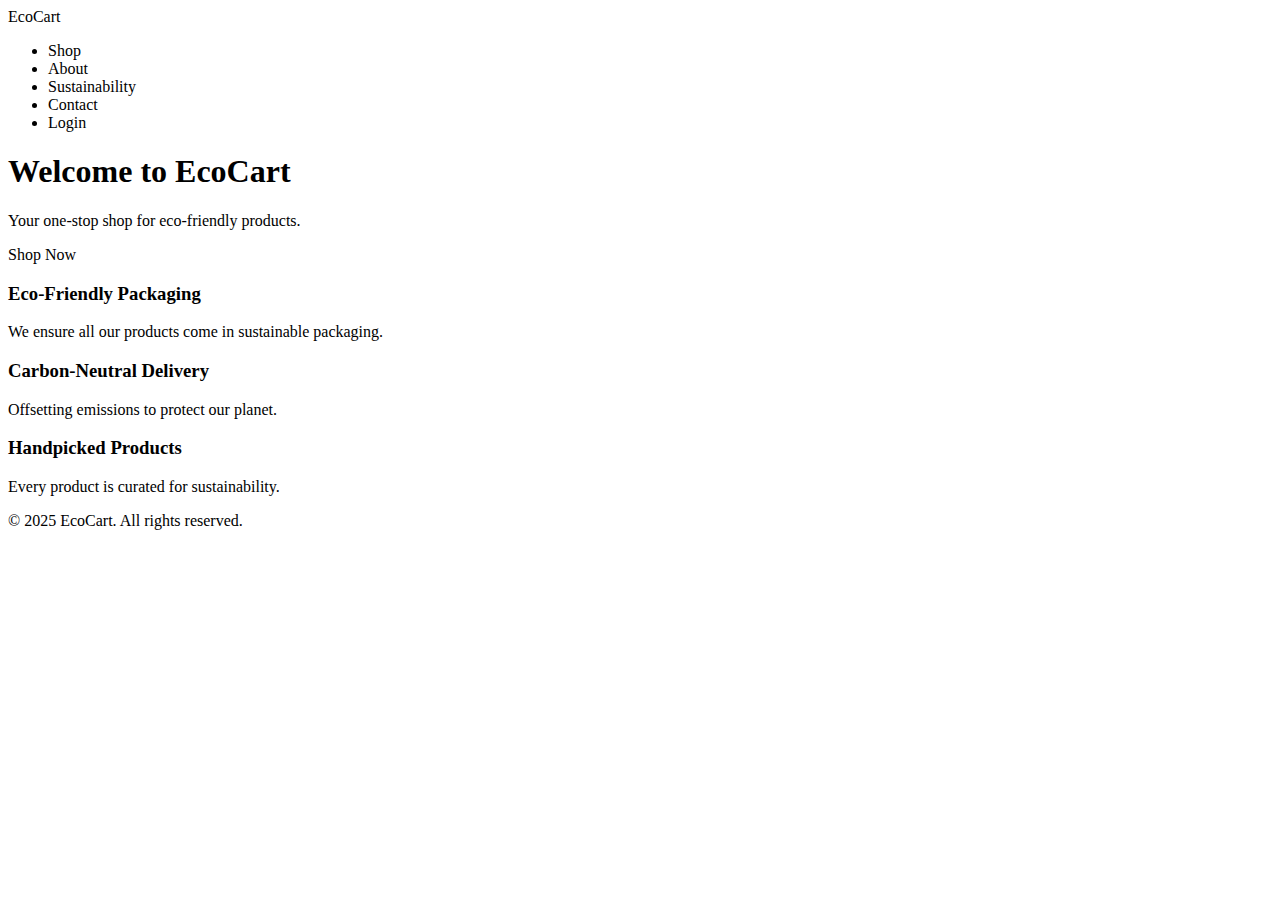
<file: src/main/resources/templates/index.html>
<!DOCTYPE html>
<html lang="en" xmlns:th="http://www.thymeleaf.org">
<head>
    <meta charset="UTF-8">
    <meta name="viewport" content="width=device-width, initial-scale=1.0">
    <title>EcoCart - Home</title>
    <link th:href="@{/css/styles.css}" rel="stylesheet">
    <script th:src="@{/js/main.js}" defer></script>
</head>
<body>
<header>
    <nav>
        <div class="logo">
            <a th:href="@{/}">EcoCart</a>
        </div>
        <ul class="nav-links">
            <li><a th:href="@{/shop}">Shop</a></li>
            <li><a th:href="@{/about}">About</a></li>
            <li><a th:href="@{/sustainability}">Sustainability</a></li>
            <li><a th:href="@{/contact}">Contact</a></li>
            <li><a th:href="@{/login}">Login</a></li>
        </ul>
    </nav>
</header>

<main>
    <section class="hero">
        <div class="hero-content">
            <h1>Welcome to EcoCart</h1>
            <p>Your one-stop shop for eco-friendly products.</p>
            <a class="btn" th:href="@{/shop}">Shop Now</a>
        </div>
    </section>

    <section class="features">
        <div class="feature">
            <h3>Eco-Friendly Packaging</h3>
            <p>We ensure all our products come in sustainable packaging.</p>
        </div>
        <div class="feature">
            <h3>Carbon-Neutral Delivery</h3>
            <p>Offsetting emissions to protect our planet.</p>
        </div>
        <div class="feature">
            <h3>Handpicked Products</h3>
            <p>Every product is curated for sustainability.</p>
        </div>
    </section>
</main>

<footer>
    <p>&copy; 2025 EcoCart. All rights reserved.</p>
</footer>
</body>
</html>
</file>
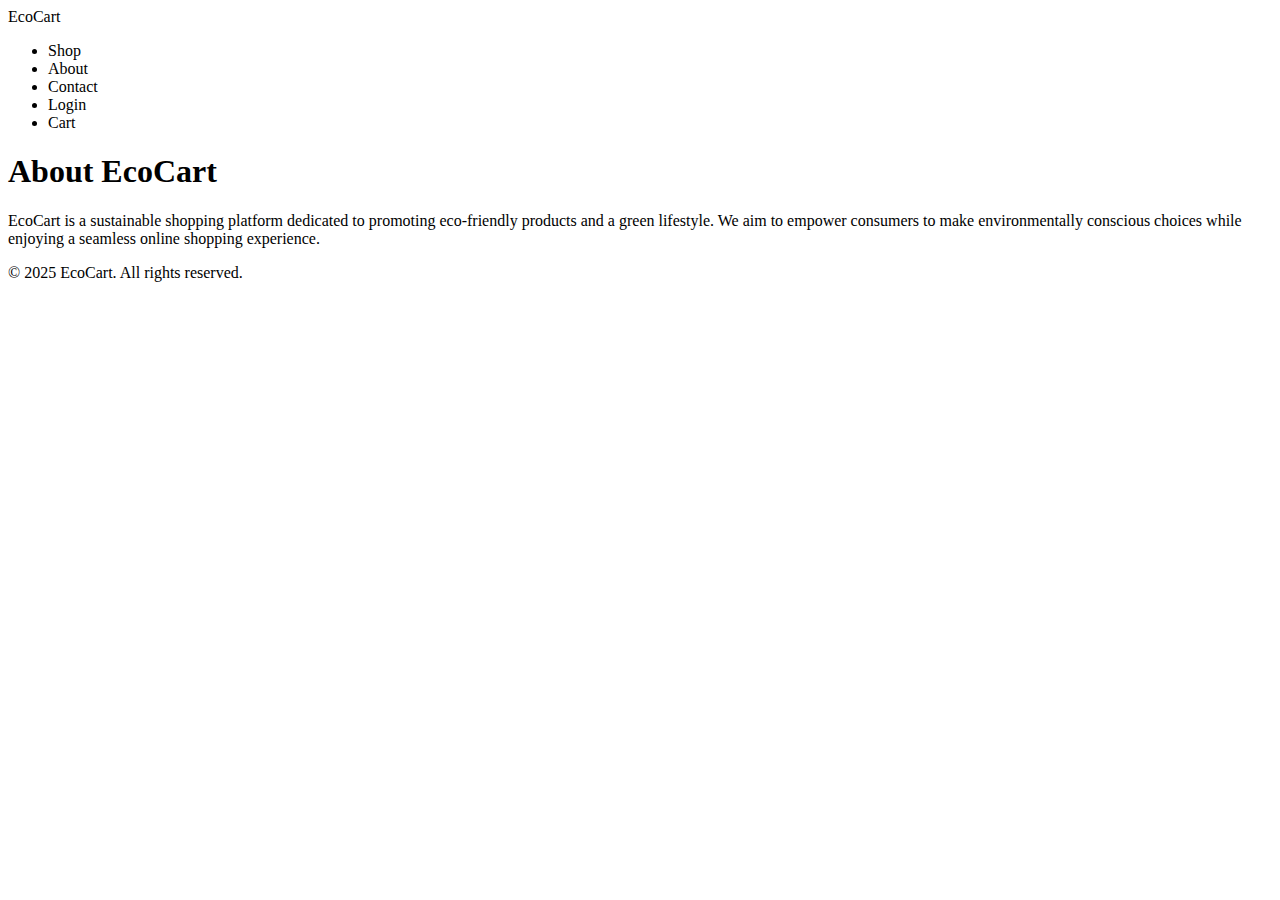
<file: src/main/resources/templates/about.html>
<!DOCTYPE html>
<html lang="en" xmlns:th="http://www.thymeleaf.org">
<head>
  <meta charset="UTF-8">
  <title>About Us - EcoCart</title>
  <link th:href="@{/css/styles.css}" rel="stylesheet">
</head>
<body>
<header>
  <nav>
    <div class="logo">
      <a th:href="@{/}">EcoCart</a>
    </div>
    <ul class="nav-links">
      <li><a th:href="@{/shop}">Shop</a></li>
      <li><a th:href="@{/about}">About</a></li>
      <li><a th:href="@{/contact}">Contact</a></li>
      <li><a th:href="@{/login}">Login</a></li>
      <li><a th:href="@{/cart}">Cart</a></li>
    </ul>
  </nav>
</header>

<main>
  <section class="page-section">
    <h1>About EcoCart</h1>
    <p>EcoCart is a sustainable shopping platform dedicated to promoting eco-friendly products and a green lifestyle. We aim to empower consumers to make environmentally conscious choices while enjoying a seamless online shopping experience.</p>
  </section>
</main>

<footer>
  <p>&copy; 2025 EcoCart. All rights reserved.</p>
</footer>
</body>
</html>
</file>
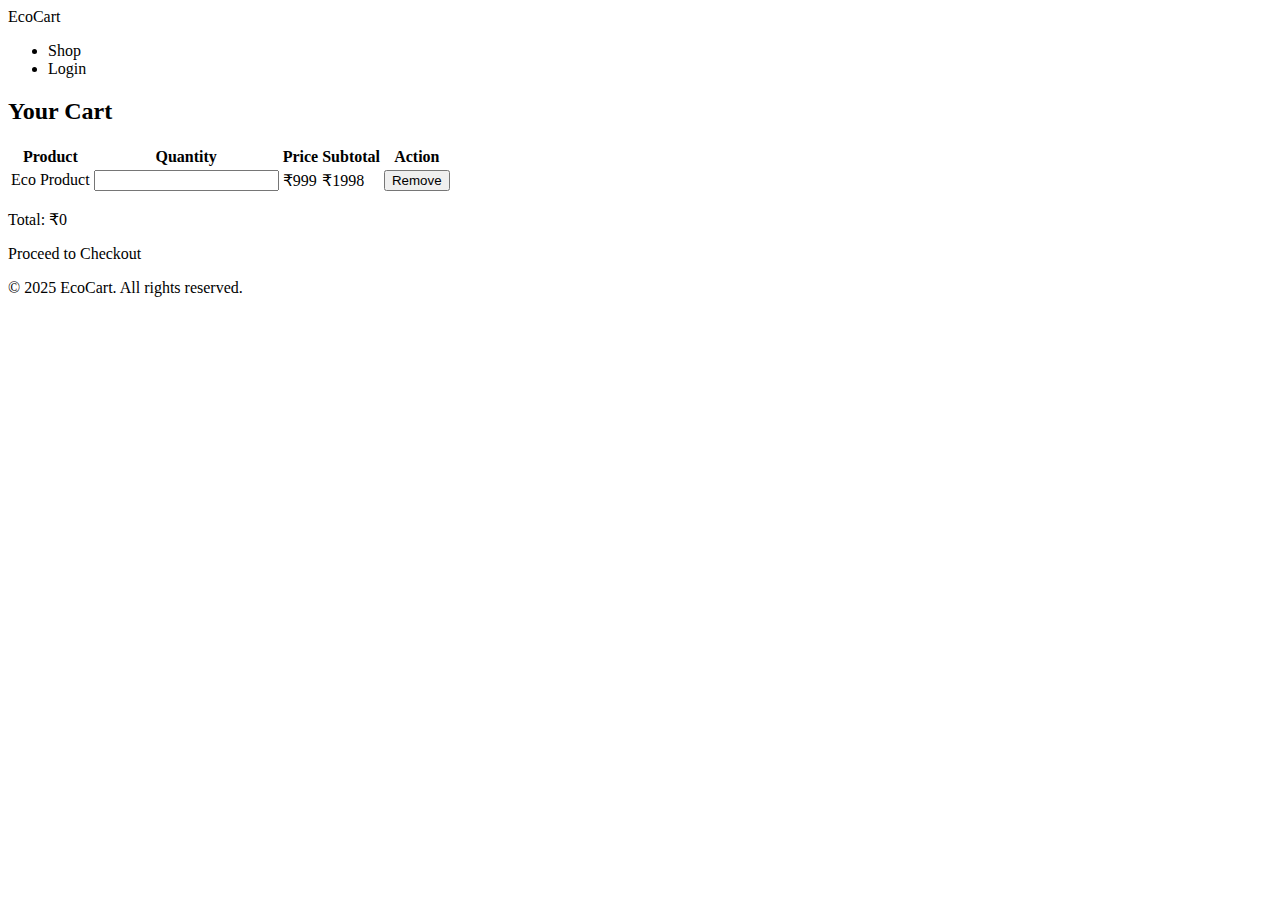
<file: src/main/resources/templates/cart.html>
<!DOCTYPE html>
<html lang="en" xmlns:th="http://www.thymeleaf.org">
<head>
  <meta charset="UTF-8">
  <meta name="viewport" content="width=device-width, initial-scale=1.0">
  <title>EcoCart - Your Cart</title>
  <link th:href="@{/css/styles.css}" rel="stylesheet">
  <script th:src="@{/js/main.js}" defer></script>
</head>
<body>
<header>
  <nav>
    <div class="logo">
      <a th:href="@{/}">EcoCart</a>
    </div>
    <ul class="nav-links">
      <li><a th:href="@{/shop}">Shop</a></li>
      <li><a th:href="@{/login}">Login</a></li>
    </ul>
  </nav>
</header>

<main class="cart-page">
  <h2>Your Cart</h2>
  <table class="cart-table">
    <thead>
    <tr>
      <th>Product</th>
      <th>Quantity</th>
      <th>Price</th>
      <th>Subtotal</th>
      <th>Action</th>
    </tr>
    </thead>
    <tbody>
    <tr th:each="item : ${cartItems}">
      <td th:text="${item.product.name}">Eco Product</td>
      <td>
        <input type="number" th:name="'quantity_' + ${item.product.id}" th:value="${item.quantity}" min="1">
      </td>
      <td th:text="'₹' + ${item.product.price}">₹999</td>
      <td th:text="'₹' + (${item.product.price} * ${item.quantity})">₹1998</td>
      <td>
        <form th:action="@{/cart/remove}" method="post">
          <input type="hidden" th:name="productId" th:value="${item.product.id}">
          <button type="submit" class="btn btn-remove">Remove</button>
        </form>
      </td>
    </tr>
    </tbody>
  </table>

  <div class="cart-summary">
    <p>Total: <span th:text="'₹' + ${total}">₹0</span></p>
    <a th:href="@{/check-out}" class="btn btn-checkout">Proceed to Checkout</a>
  </div>
</main>

<footer>
  <p>&copy; 2025 EcoCart. All rights reserved.</p>
</footer>
</body>
</html>
</file>
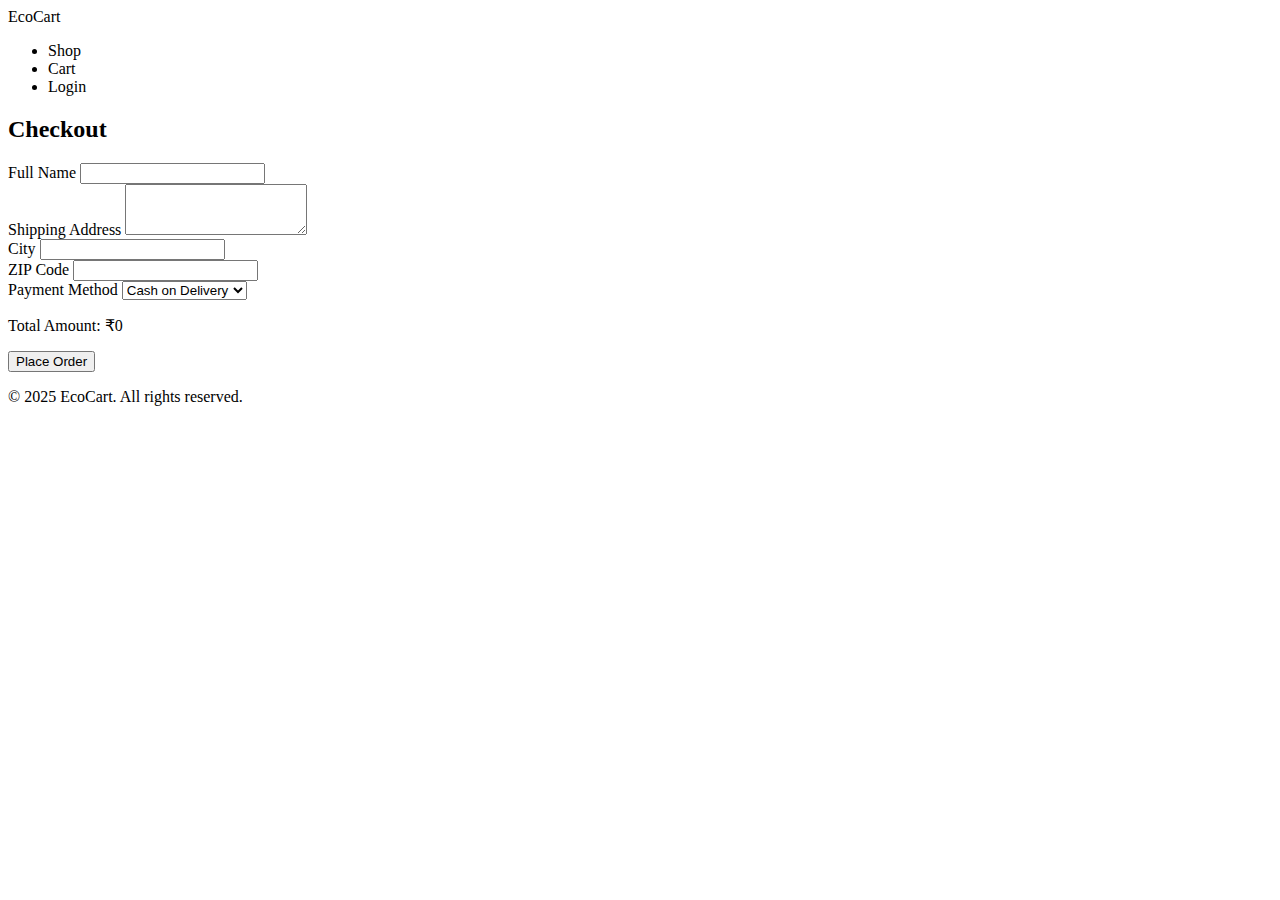
<file: src/main/resources/templates/checkout.html>
<!DOCTYPE html>
<html lang="en" xmlns:th="http://www.thymeleaf.org">
<head>
  <meta charset="UTF-8">
  <meta name="viewport" content="width=device-width, initial-scale=1.0">
  <title>EcoCart - Checkout</title>
  <link th:href="@{/css/styles.css}" rel="stylesheet">
  <script th:src="@{/js/main.js}" defer></script>
</head>
<body>
<header>
  <nav>
    <div class="logo">
      <a th:href="@{/}">EcoCart</a>
    </div>
    <ul class="nav-links">
      <li><a th:href="@{/shop}">Shop</a></li>
      <li><a th:href="@{/cart}">Cart</a></li>
      <li><a th:href="@{/login}">Login</a></li>
    </ul>
  </nav>
</header>

<main class="checkout-page">
  <h2>Checkout</h2>

  <form th:action="@{/order/place}" method="post" class="checkout-form">
    <div class="form-group">
      <label for="fullName">Full Name</label>
      <input type="text" id="fullName" name="fullName" required>
    </div>

    <div class="form-group">
      <label for="address">Shipping Address</label>
      <textarea id="address" name="address" rows="3" required></textarea>
    </div>

    <div class="form-group">
      <label for="city">City</label>
      <input type="text" id="city" name="city" required>
    </div>

    <div class="form-group">
      <label for="zip">ZIP Code</label>
      <input type="text" id="zip" name="zip" required>
    </div>

    <div class="form-group">
      <label for="payment">Payment Method</label>
      <select id="payment" name="payment" required>
        <option value="cod">Cash on Delivery</option>
        <option value="card">Credit/Debit Card</option>
        <option value="upi">UPI</option>
      </select>
    </div>

    <div class="form-summary">
      <p>Total Amount: <span th:text="'₹' + ${total}">₹0</span></p>
      <button type="submit" class="btn btn-place-order">Place Order</button>
    </div>
  </form>
</main>

<footer>
  <p>&copy; 2025 EcoCart. All rights reserved.</p>
</footer>
</body>
</html>
</file>
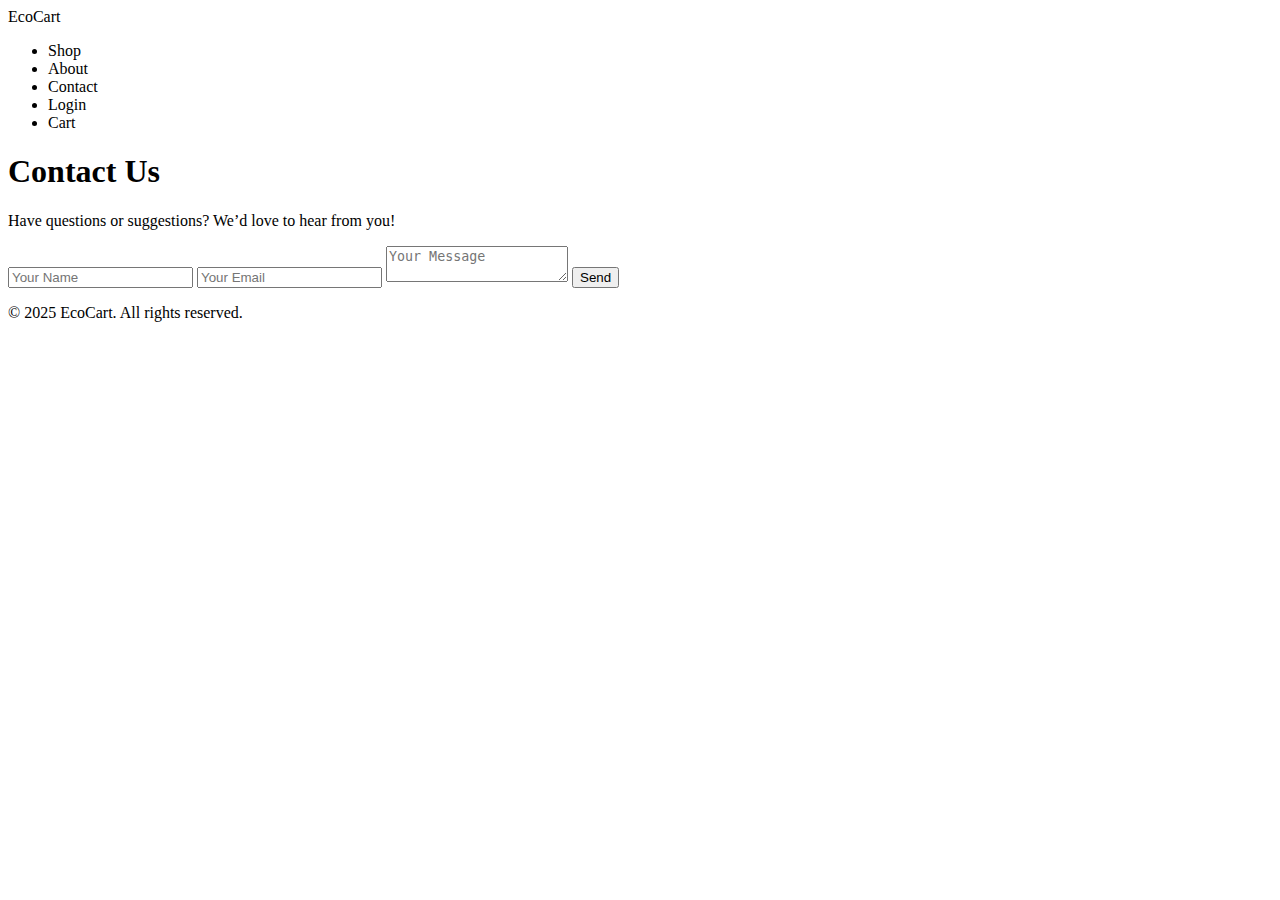
<file: src/main/resources/templates/contact.html>
<!DOCTYPE html>
<html lang="en" xmlns:th="http://www.thymeleaf.org">
<head>
  <meta charset="UTF-8">
  <title>Contact Us - EcoCart</title>
  <link th:href="@{/css/styles.css}" rel="stylesheet">
</head>
<body>
<header>
  <nav>
    <div class="logo">
      <a th:href="@{/}">EcoCart</a>
    </div>
    <ul class="nav-links">
      <li><a th:href="@{/shop}">Shop</a></li>
      <li><a th:href="@{/about}">About</a></li>
      <li><a th:href="@{/contact}">Contact</a></li>
      <li><a th:href="@{/login}">Login</a></li>
      <li><a th:href="@{/cart}">Cart</a></li>
    </ul>
  </nav>
</header>

<main>
  <section class="page-section">
    <h1>Contact Us</h1>
    <p>Have questions or suggestions? We’d love to hear from you!</p>
    <form method="post" action="/send-message">
      <input type="text" name="name" placeholder="Your Name" required />
      <input type="email" name="email" placeholder="Your Email" required />
      <textarea name="message" placeholder="Your Message" required></textarea>
      <button type="submit" class="btn">Send</button>
    </form>
  </section>
</main>

<footer>
  <p>&copy; 2025 EcoCart. All rights reserved.</p>
</footer>
</body>
</html>
</file>
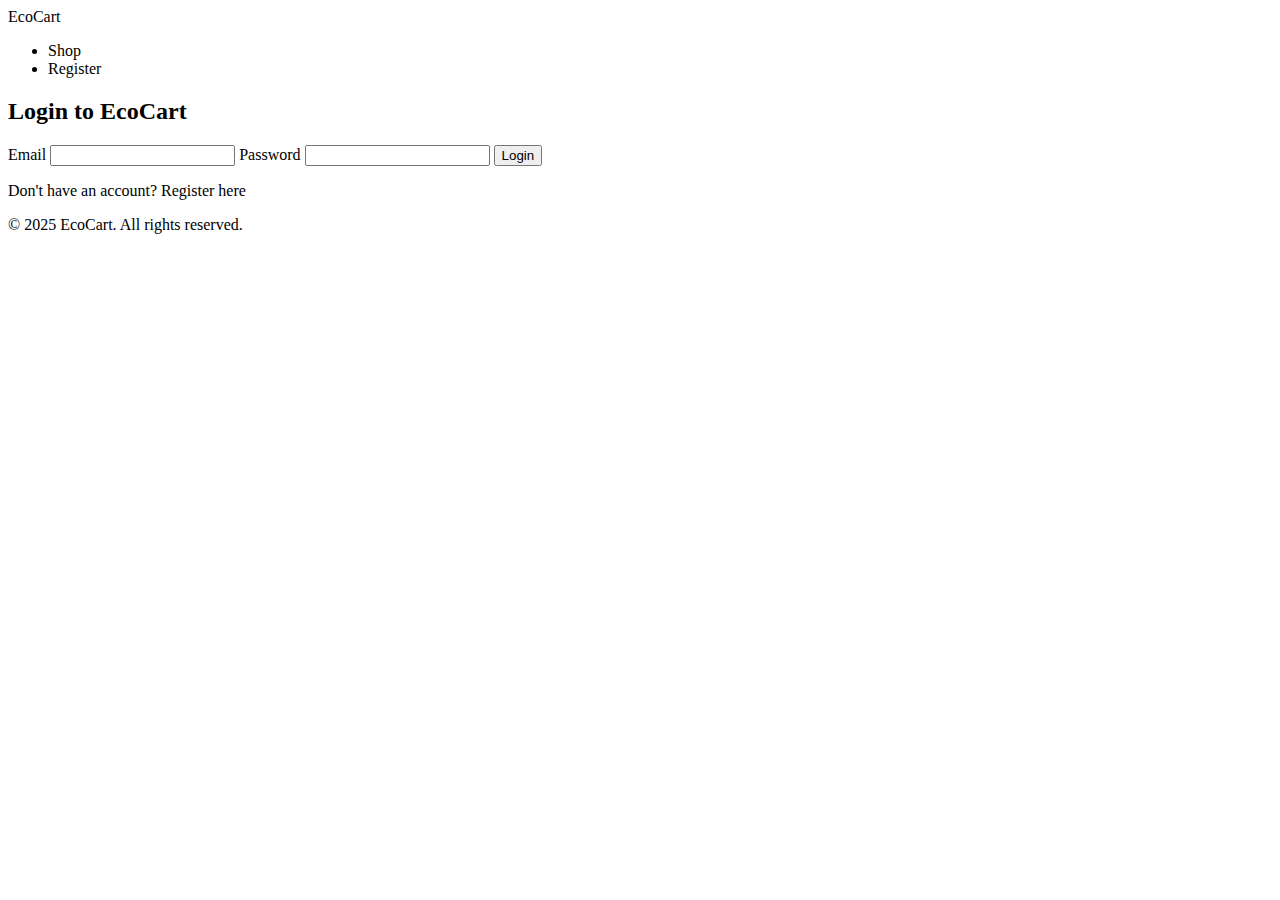
<file: src/main/resources/templates/login.html>
<!DOCTYPE html>
<html lang="en" xmlns:th="http://www.thymeleaf.org">
<head>
  <meta charset="UTF-8">
  <meta name="viewport" content="width=device-width, initial-scale=1.0">
  <title>Login - EcoCart</title>
  <link th:href="@{/css/styles.css}" rel="stylesheet">
</head>
<body>
<header>
  <nav>
    <div class="logo">
      <a th:href="@{/}">EcoCart</a>
    </div>
    <ul class="nav-links">
      <li><a th:href="@{/shop}">Shop</a></li>
      <li><a th:href="@{/register}">Register</a></li>
    </ul>
  </nav>
</header>

<main class="form-page">
  <div class="form-container">
    <h2>Login to EcoCart</h2>
    <form th:action="@{/login}" method="post">
      <label for="email">Email</label>
      <input type="email" id="email" name="email" required>

      <label for="password">Password</label>
      <input type="password" id="password" name="password" required>

      <button type="submit" class="btn">Login</button>
    </form>
    <p>Don't have an account? <a th:href="@{/register}">Register here</a></p>
  </div>
</main>

<footer>
  <p>&copy; 2025 EcoCart. All rights reserved.</p>
</footer>
</body>
</html>
</file>
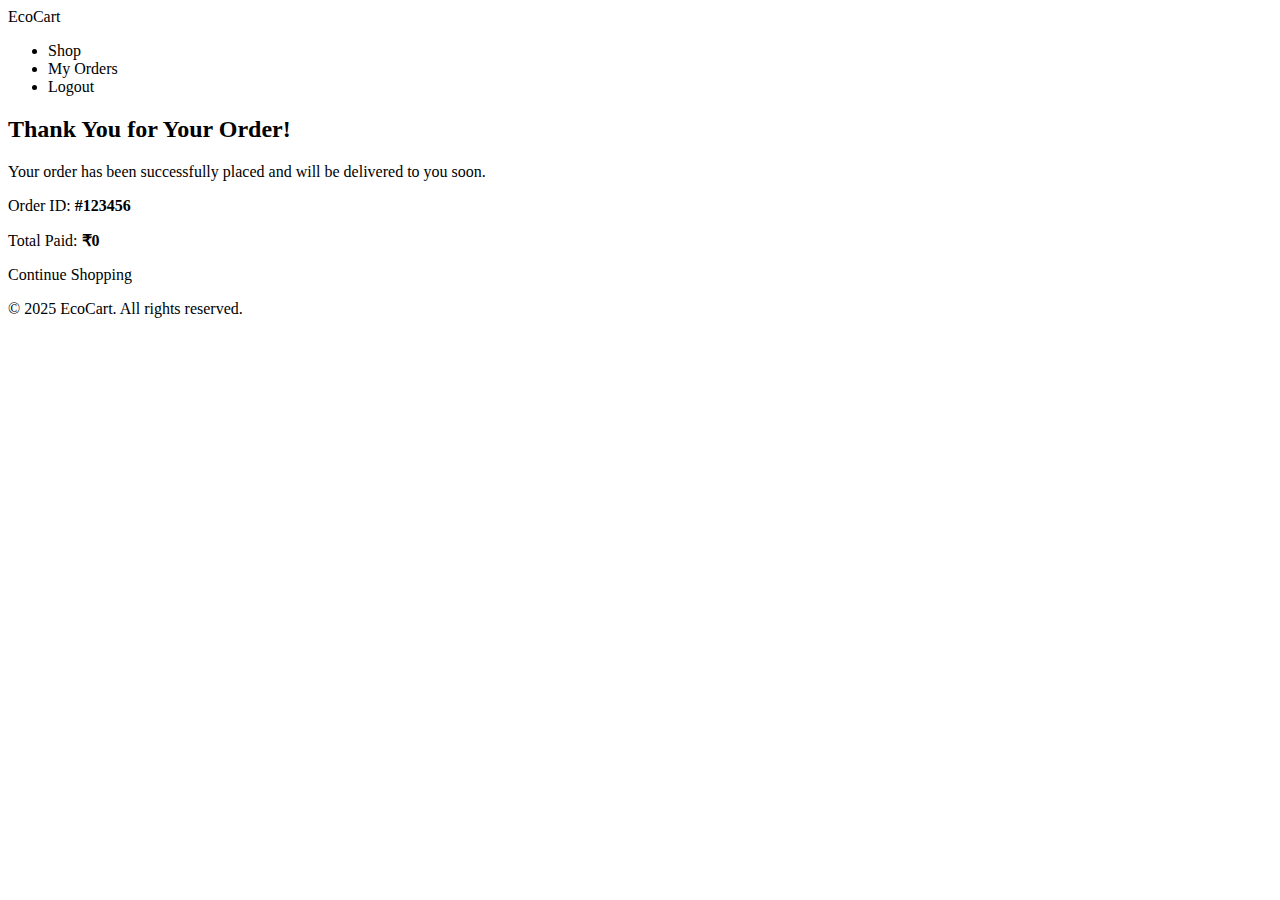
<file: src/main/resources/templates/order-confirmation.html>
<!DOCTYPE html>
<html lang="en" xmlns:th="http://www.thymeleaf.org">
<head>
  <meta charset="UTF-8">
  <meta name="viewport" content="width=device-width, initial-scale=1.0">
  <title>EcoCart - Order Confirmation</title>
  <link th:href="@{/css/styles.css}" rel="stylesheet">
  <script th:src="@{/js/main.js}" defer></script>
</head>
<body>
<header>
  <nav>
    <div class="logo">
      <a th:href="@{/}">EcoCart</a>
    </div>
    <ul class="nav-links">
      <li><a th:href="@{/shop}">Shop</a></li>
      <li><a th:href="@{/orders}">My Orders</a></li>
      <li><a th:href="@{/logout}">Logout</a></li>
    </ul>
  </nav>
</header>

<main class="confirmation-page">
  <section class="confirmation-message">
    <h2>Thank You for Your Order!</h2>
    <p>Your order has been successfully placed and will be delivered to you soon.</p>
    <p>Order ID: <strong th:text="${orderId}">#123456</strong></p>
    <p>Total Paid: <strong th:text="'₹' + ${totalAmount}">₹0</strong></p>
    <a th:href="@{/shop}" class="btn btn-back-shop">Continue Shopping</a>
  </section>
</main>

<footer>
  <p>&copy; 2025 EcoCart. All rights reserved.</p>
</footer>
</body>
</html>
</file>
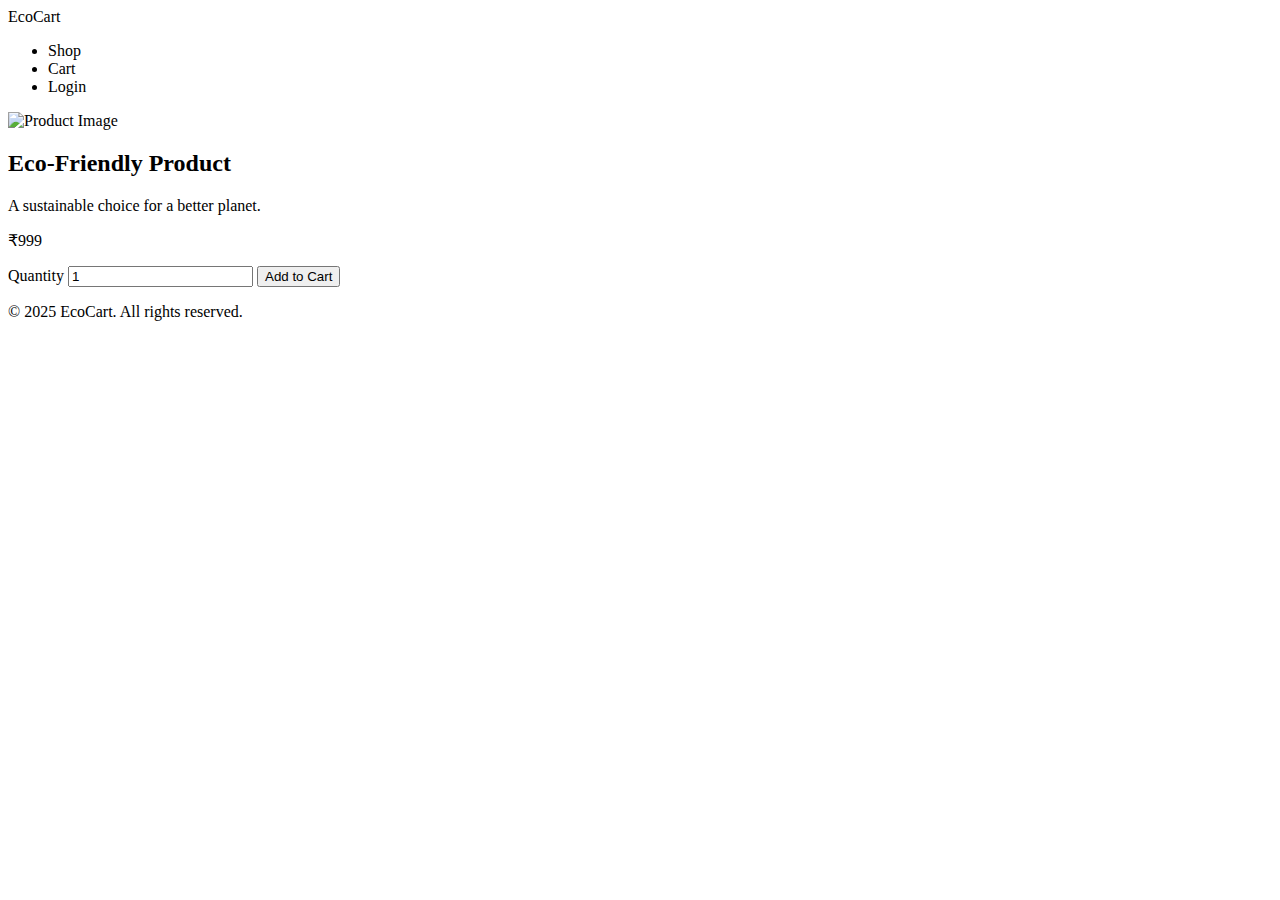
<file: src/main/resources/templates/product.html>
<!DOCTYPE html>
<html lang="en" xmlns:th="http://www.thymeleaf.org">
<head>
  <meta charset="UTF-8">
  <meta name="viewport" content="width=device-width, initial-scale=1.0">
  <title>EcoCart - Product Details</title>
  <link th:href="@{/css/styles.css}" rel="stylesheet">
  <script th:src="@{/js/main.js}" defer></script>
</head>
<body>
<header>
  <nav>
    <div class="logo">
      <a th:href="@{/}">EcoCart</a>
    </div>
    <ul class="nav-links">
      <li><a th:href="@{/shop}">Shop</a></li>
      <li><a th:href="@{/cart}">Cart</a></li>
      <li><a th:href="@{/login}">Login</a></li>
    </ul>
  </nav>
</header>

<main class="product-details">
  <div class="product-container">
    <img th:src="@{/images/sample-product.jpg}" alt="Product Image">
    <div class="product-info">
      <h2 th:text="${product.name}">Eco-Friendly Product</h2>
      <p th:text="${product.description}">A sustainable choice for a better planet.</p>
      <p class="price" th:text="'₹' + ${product.price}">₹999</p>
      <form th:action="@{/cart/add}" method="post">
        <input type="hidden" th:name="productId" th:value="${product.id}">
        <label for="quantity">Quantity</label>
        <input type="number" id="quantity" name="quantity" value="1" min="1">
        <button type="submit" class="btn">Add to Cart</button>
      </form>
    </div>
  </div>
</main>

<footer>
  <p>&copy; 2025 EcoCart. All rights reserved.</p>
</footer>
</body>
</html>
</file>
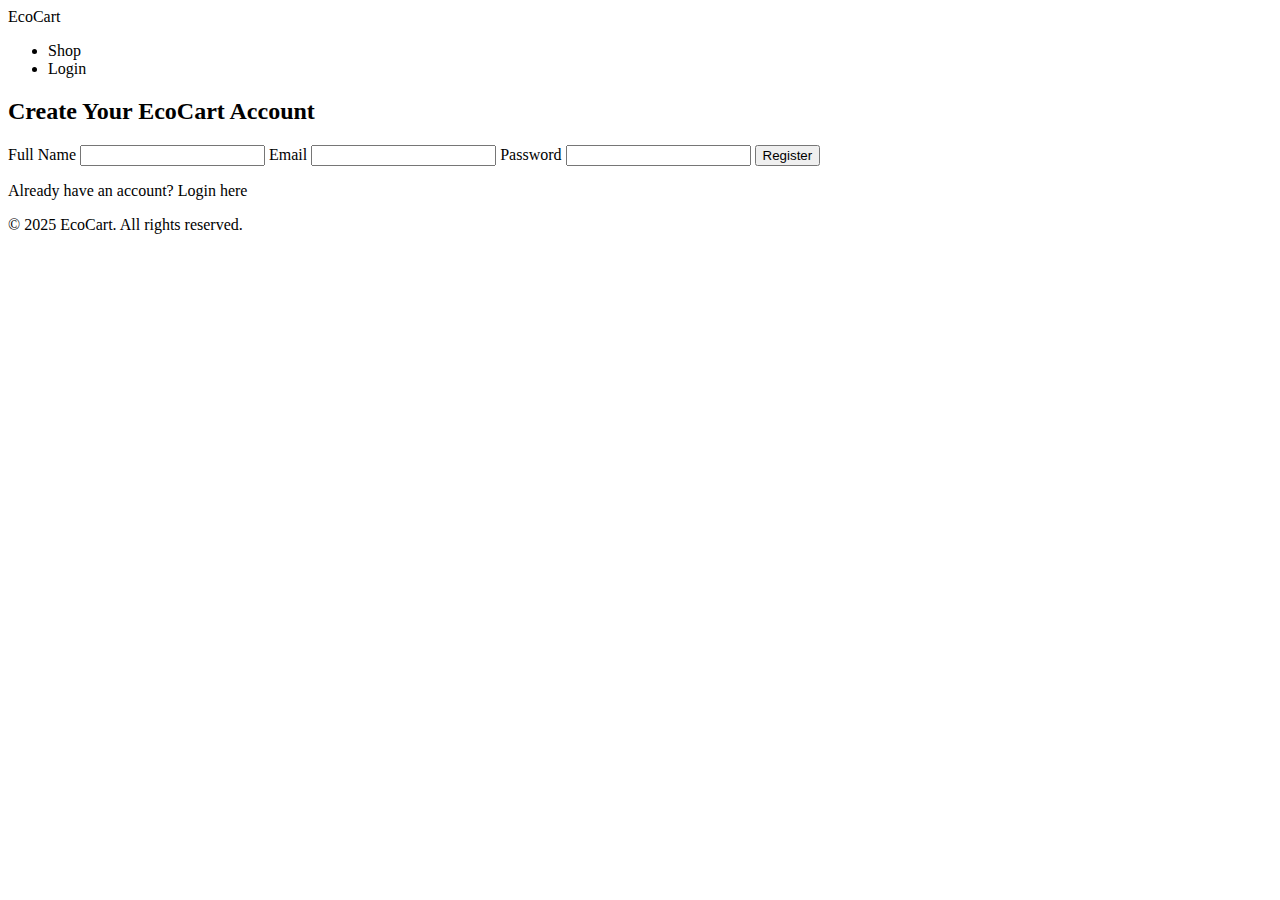
<file: src/main/resources/templates/register.html>
<!DOCTYPE html>
<html lang="en" xmlns:th="http://www.thymeleaf.org">
<head>
    <meta charset="UTF-8">
    <meta name="viewport" content="width=device-width, initial-scale=1.0">
    <title>Register - EcoCart</title>
    <link th:href="@{/css/styles.css}" rel="stylesheet">
</head>
<body>
<header>
    <nav>
        <div class="logo">
            <a th:href="@{/}">EcoCart</a>
        </div>
        <ul class="nav-links">
            <li><a th:href="@{/shop}">Shop</a></li>
            <li><a th:href="@{/login}">Login</a></li>
        </ul>
    </nav>
</header>

<main class="form-page">
    <div class="form-container">
        <h2>Create Your EcoCart Account</h2>
        <form th:action="@{/register}" method="post">
            <label for="name">Full Name</label>
            <input type="text" id="name" name="name" required>

            <label for="email">Email</label>
            <input type="email" id="email" name="email" required>

            <label for="password">Password</label>
            <input type="password" id="password" name="password" required>

            <button type="submit" class="btn">Register</button>
        </form>
        <p>Already have an account? <a th:href="@{/login}">Login here</a></p>
    </div>
</main>

<footer>
    <p>&copy; 2025 EcoCart. All rights reserved.</p>
</footer>
</body>
</html>
</file>
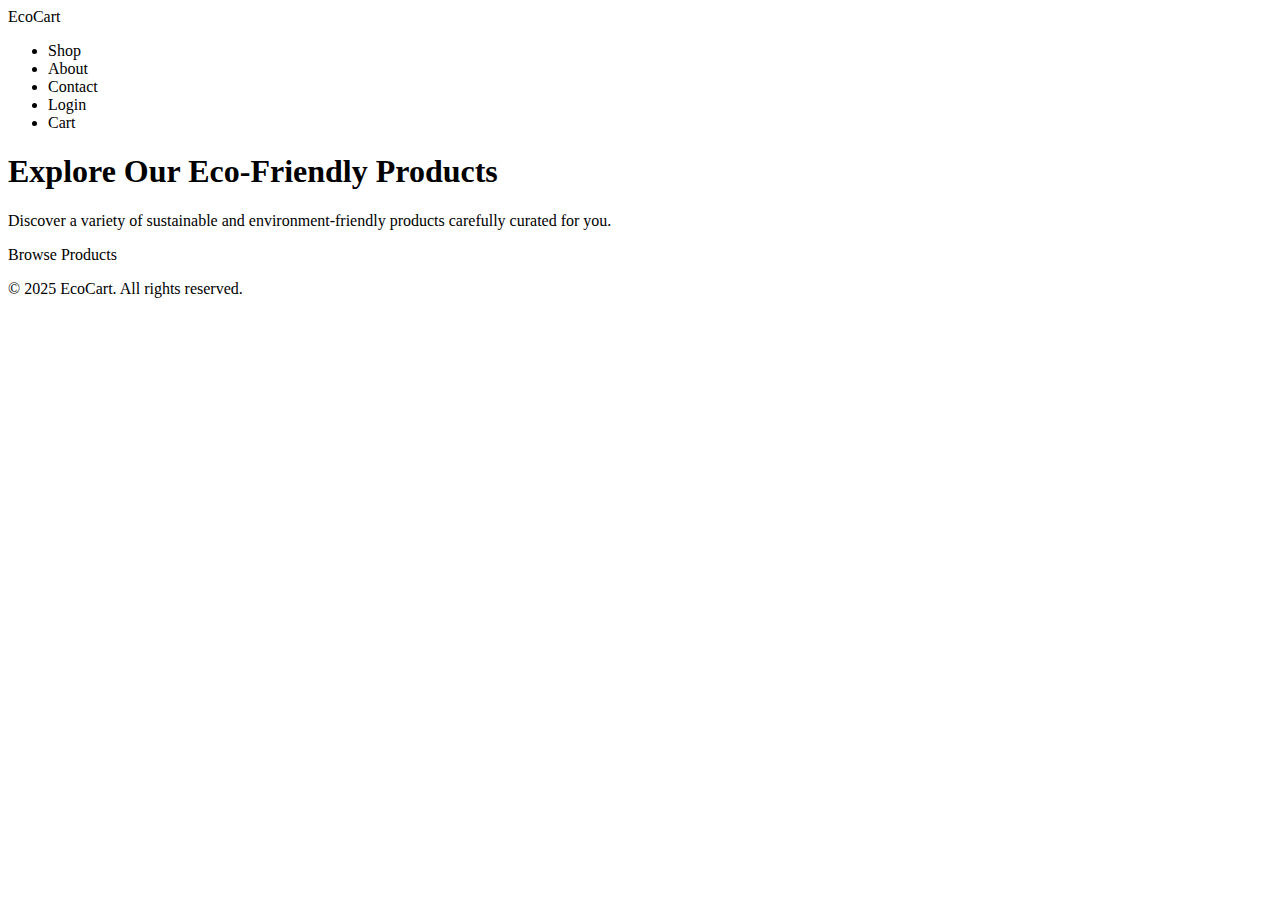
<file: src/main/resources/templates/shop.html>
<!DOCTYPE html>
<html lang="en" xmlns:th="http://www.thymeleaf.org">
<head>
  <meta charset="UTF-8">
  <title>Shop - EcoCart</title>
  <link th:href="@{/css/styles.css}" rel="stylesheet">
</head>
<body>
<header>
  <nav>
    <div class="logo">
      <a th:href="@{/}">EcoCart</a>
    </div>
    <ul class="nav-links">
      <li><a th:href="@{/shop}">Shop</a></li>
      <li><a th:href="@{/about}">About</a></li>
      <li><a th:href="@{/contact}">Contact</a></li>
      <li><a th:href="@{/login}">Login</a></li>
      <li><a th:href="@{/cart}">Cart</a></li>
    </ul>
  </nav>
</header>

<main>
  <section class="page-section">
    <h1>Explore Our Eco-Friendly Products</h1>
    <p>Discover a variety of sustainable and environment-friendly products carefully curated for you.</p>
    <a th:href="@{/products}" class="btn">Browse Products</a>
  </section>
</main>

<footer>
  <p>&copy; 2025 EcoCart. All rights reserved.</p>
</footer>
</body>
</html>
</file>
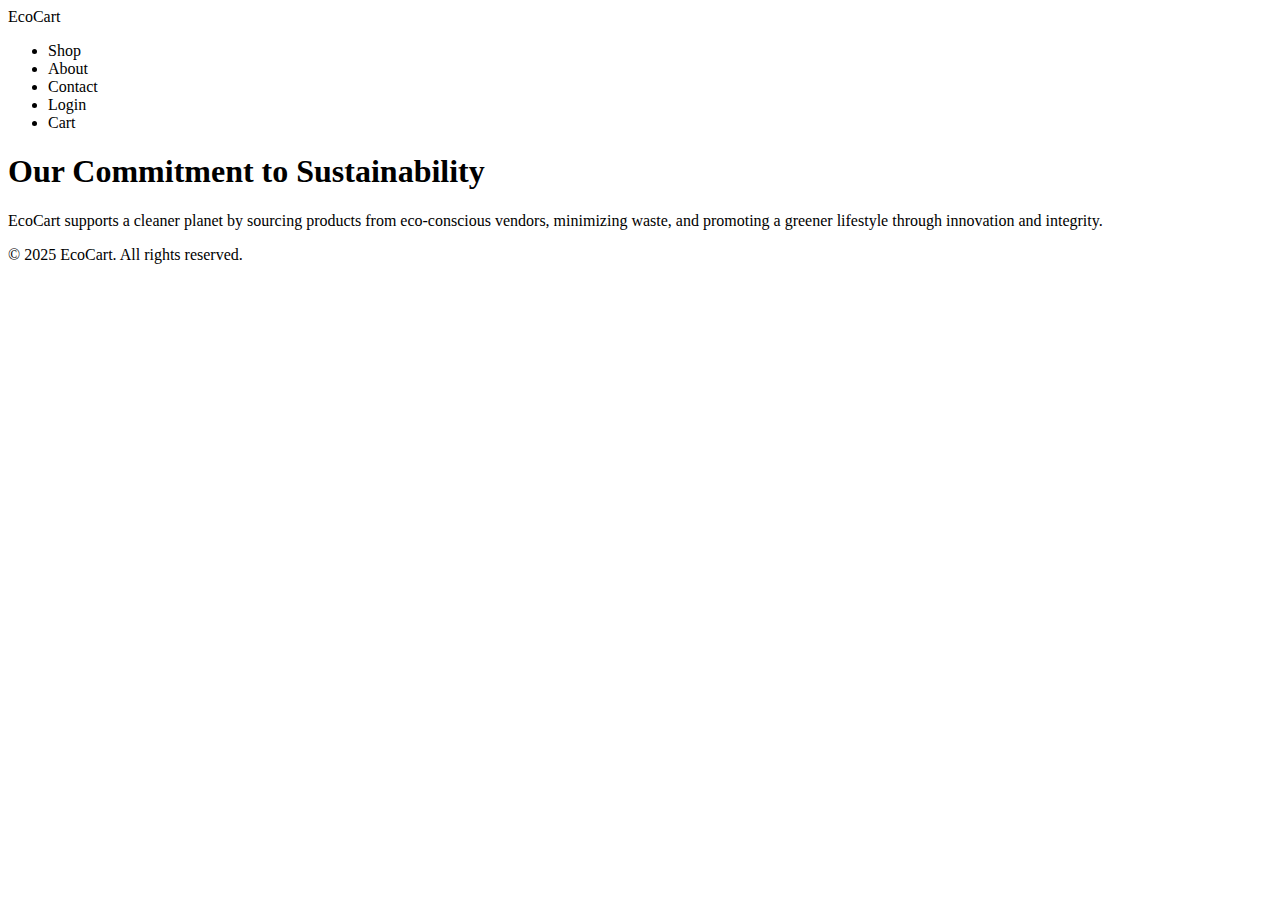
<file: src/main/resources/templates/sustainability.html>
<!DOCTYPE html>
<html lang="en" xmlns:th="http://www.thymeleaf.org">
<head>
  <meta charset="UTF-8">
  <title>Sustainability - EcoCart</title>
  <link th:href="@{/css/styles.css}" rel="stylesheet">
</head>
<body>
<header>
  <nav>
    <div class="logo">
      <a th:href="@{/}">EcoCart</a>
    </div>
    <ul class="nav-links">
      <li><a th:href="@{/shop}">Shop</a></li>
      <li><a th:href="@{/about}">About</a></li>
      <li><a th:href="@{/contact}">Contact</a></li>
      <li><a th:href="@{/login}">Login</a></li>
      <li><a th:href="@{/cart}">Cart</a></li>
    </ul>
  </nav>
</header>

<main>
  <section class="page-section">
    <h1>Our Commitment to Sustainability</h1>
    <p>EcoCart supports a cleaner planet by sourcing products from eco-conscious vendors, minimizing waste, and promoting a greener lifestyle through innovation and integrity.</p>
  </section>
</main>

<footer>
  <p>&copy; 2025 EcoCart. All rights reserved.</p>
</footer>
</body>
</html>
</file>
